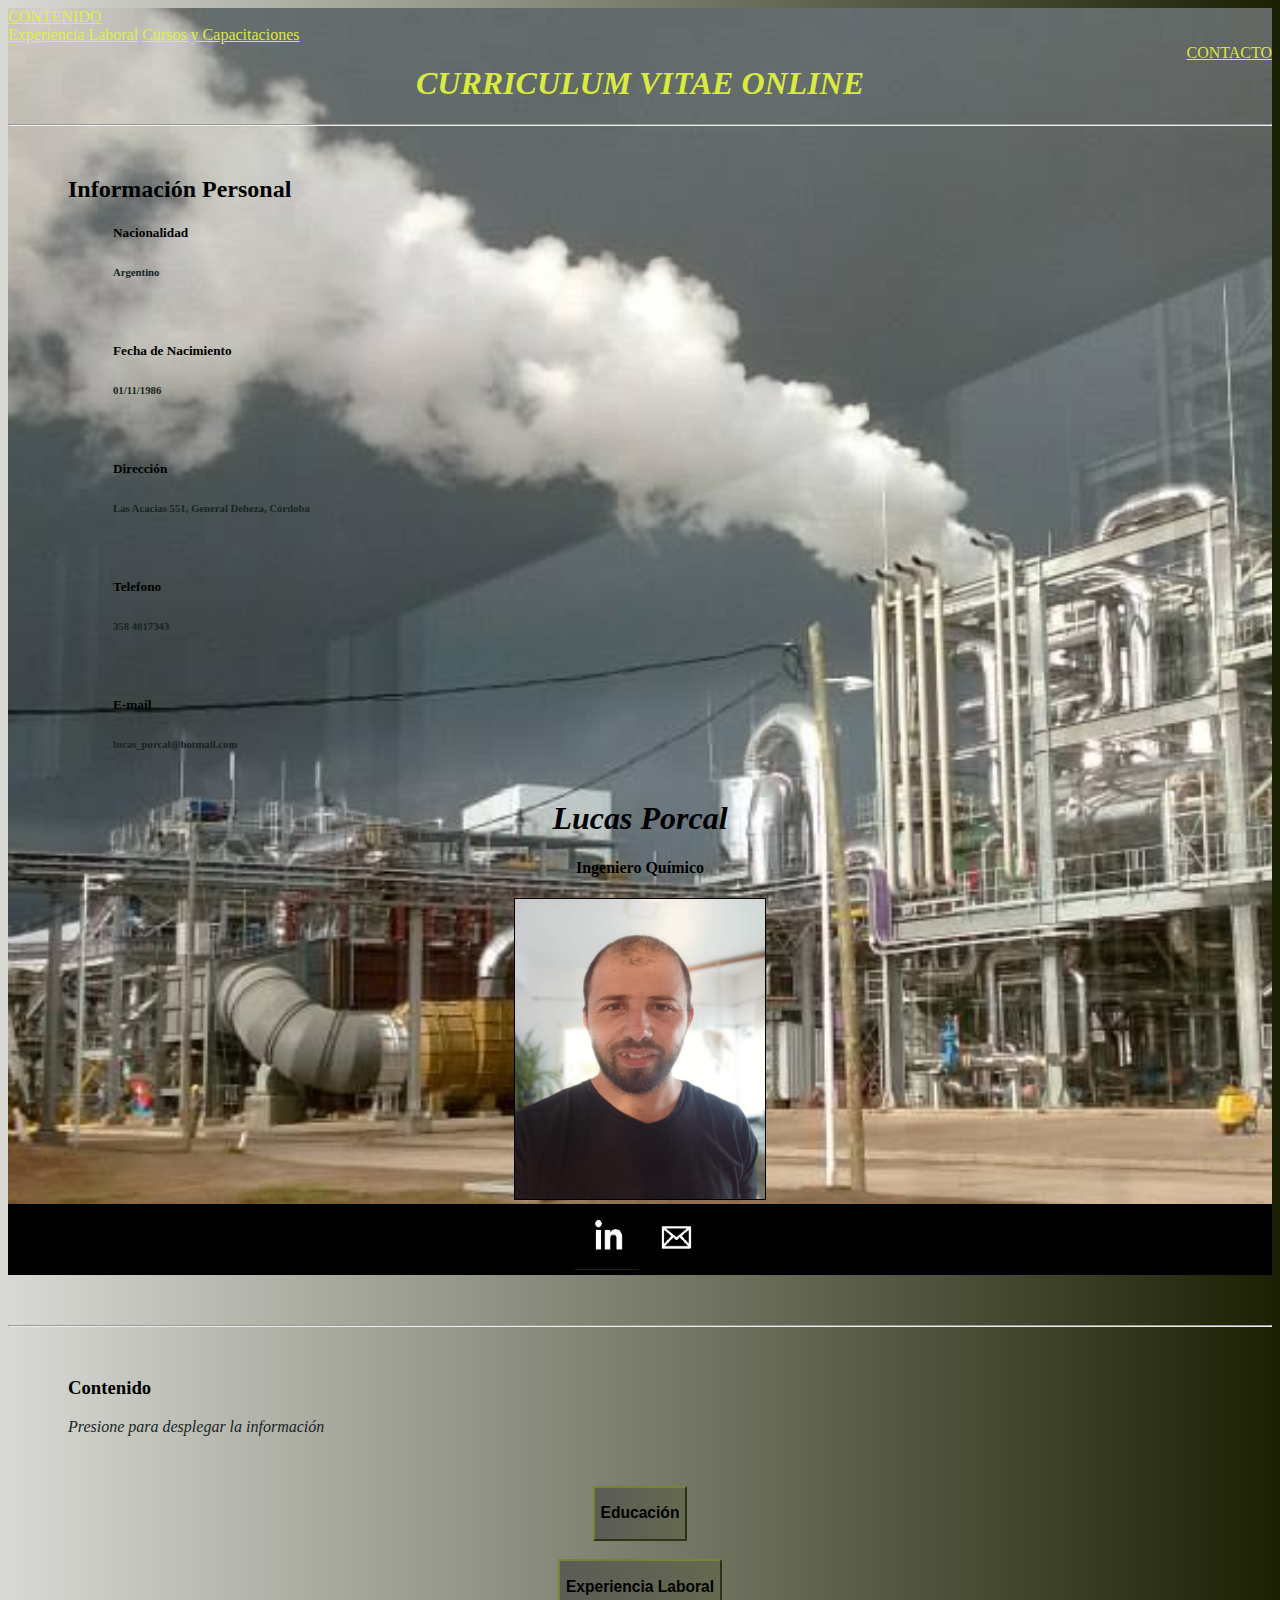
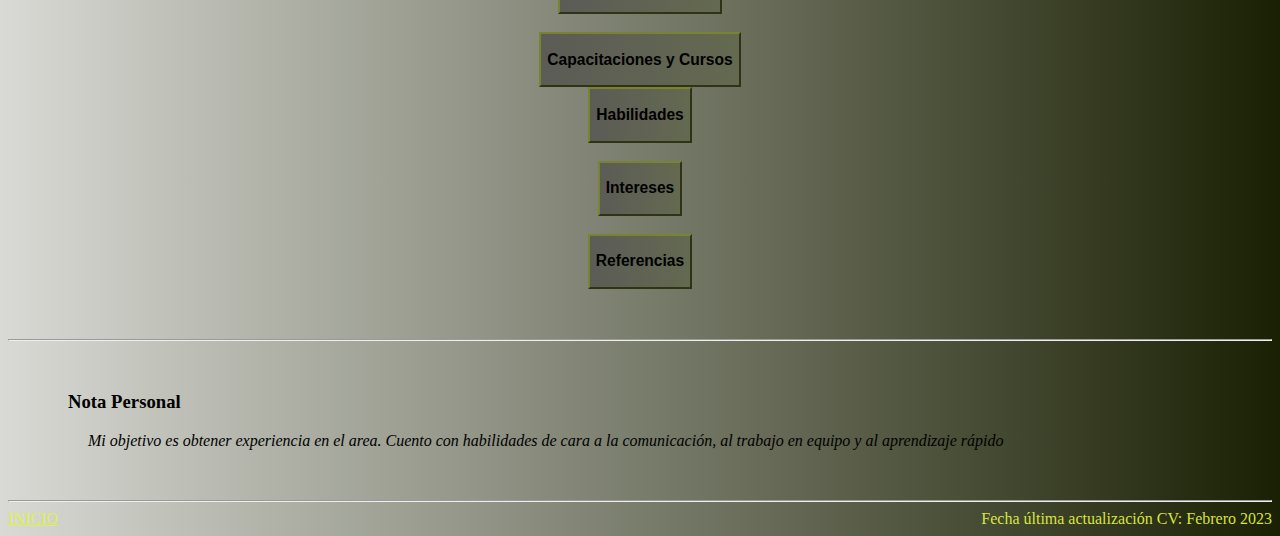
<file: index.html>
<!DOCTYPE html>
<html lang="es">

<head>
    <meta charset="UTF-8">
    <meta http-equiv="X-UA-Compatible" content="IE=edge">
    <meta name="viewport" content="width=device-width, initial-scale=1.0">
    <title>Curriculum Vitae</title>
    <link rel="stylesheet" type="text/css" href="estilos.proyecto.css" />
    <link href="https://cdn.jsdelivr.net/npm/bootstrap@5.3.0-alpha1/dist/css/bootstrap.min.css" rel="stylesheet"
        integrity="sha384-GLhlTQ8iRABdZLl6O3oVMWSktQOp6b7In1Zl3/Jr59b6EGGoI1aFkw7cmDA6j6gD" crossorigin="anonymous">
</head>
<link rel="icon" type="image/x-icon" href="Iconos/Icono CV.ico" />
<!--Imagen tomada de https://www.flaticon.es/icono-gratis/curriculum-vitae_909314
Icono generado con https://iconifier.net/-->

<body>

    <div class="fondoimagen"><!--Foto de Planta de Promaiz S.A en Alejandro Roca, Cba., Argentina-->

        <!--Barra de Navegación tomado de Bootstrap-->
        <nav class="navbar navbar-expand-lg navbar-dark bg-dark">
            <div class="container-fluid">
                <a id="Inicio" class="navbar-brand" href="#botones" style="color:rgba(225, 243, 62, 0.938)">CONTENIDO</a>
                <!--<label style="color:rgba(225, 243, 62, 0.938)">CV
                    <select name="CV" class="navbar navbar-expand-lg navbar-dark bg-dark"
                        style="color:rgba(225, 243, 62, 0.938)">
                        <option>Información Personal</option>
                        <option>Contenido</option>
                        <option>Nota Personal</option>
                    </select>
                </label>-->
                <div class="collapse navbar-collapse" id="navbarNavAltMarkup">
                    <div class="navbar-nav">
                        <a class="nav-link" href="javascript:ventanaAuxiliar('experiencia.laboral.html')"
                            style="color:rgba(225, 243, 62, 0.938)">Experiencia
                            Laboral</a>
                        <a class="nav-link" href="javascript:ventanaAuxiliar('capacitacionesycursos.html')"
                            style="color:rgba(225, 243, 62, 0.938)">Cursos y
                            Capacitaciones</a>
                    </div>
                </div>
                <a class="navbar-brand" href="javascript:ventanaAuxiliar('formulariocontacto.html')"
                    style="color:rgba(225, 243, 62, 0.938); float: right;">CONTACTO</a>
            </div>
        </nav>

        <div class="container my-3 mb-.25 mt-5">
            <h1 style="color: rgba(225, 243, 62, 0.938);">CURRICULUM VITAE ONLINE</h1>
        </div>

        <hr class="colorlinea">

        <div class="container my-4 mb-3">
            <div class="row">
                <div class="col-md-6">
                    <div class="infopersonal">
                        <h2 class="letranegra">Información Personal</h2>
                        <ul class="row">
                            <div class="col-md-5">
                                <h5 class="letranegra">Nacionalidad</h5>
                                <h6 class="letragris">Argentino</h6>
                                <li>&nbsp;</li>
                                <h5 class="letranegra">Fecha de Nacimiento</h5>
                                <h6 class="letragris">01/11/1986</h6>
                                <li>&nbsp;</li>
                                <h5 class="letranegra">Dirección</h5>
                                <h6 class="letragris">Las Acacias 551, General Deheza, Córdoba</h6>
                                <li>&nbsp;</li>
                                <h5 class="letranegra">Telefono</h5>
                                <h6 class="letragris">358 4817343</h6>
                                <li>&nbsp;</li>
                                <h5 class="letranegra">E-mail</h5>
                                <h6 class="letragris">lucas_porcal@hotmail.com</h6>
                            </div>
                        </ul>
                    </div>
                </div>
                <div class="col-md-6 mb-5">
                    <h1 class="letranegra">Lucas Porcal</h1>
                    <h4 class="letranegra">Ingeniero Químico</h4>
                    <img src="Imagenes/curriculo.jpg" height="300px" width="250px"
                        alt="La imagen no ha podido descargarse">
                </div>
            </div>
        </div>

        <nav class="cajanegra">
            <div style="text-align: center;">
                <button class="botonicono">
                    <a href="https://www.linkedin.com/in/lucas-porcal-93868241/">
                        <img src="Imagenes/linkedin.png" height="65" width="65"
                            alt="La imagen no ha podido descargarse">
                    </a>
                </button>
                <button class="botonicono">
                    <a href="mailto:lucas_porcal@hotmail.com">
                        <img src="Imagenes/mail.png" height="65" width="65" alt="La imagen no ha podido descargarse">
                    </a>
                </button>
            </div>
        </nav>

    </div>

    <div id="botones" class="cajabotones">

        <hr class="colorlinea">

        <div class="container my-4 mb-3">
            <div class="row">
                <div class="col-md-6">
                    <div class="infopersonal">
                        <h3 class="letranegra">Contenido</h3>
                        <h7 class="letragris" style="font-style: italic;">Presione para desplegar la
                            información
                        </h7>
                    </div>
                </div>
            </div>
        </div>

        <div class="container my-4">
            <div class="row">

                <div class="col-md-6 my-2">
                    <div class="d-grid gap-2">

                        <button class="btn btn-primary" type="button" id="Boton 1"
                            style="border-color: rgba(124, 133, 46, 0.938); background: linear-gradient(to right, #5b5c56, #646950)">
                            <h3>Educación</h3>
                        </button>

                        <div>
                            <ul id="Educación">
                                <li class="class1">Universitaria:</li>
                                <li class="class3">Universidad Nacional de Río Cuarto: Ingeniero Químico.</li>
                                <li class="class2">Periodo: 2005 - 2012</li>

                                <div class="row">
                                    <div class="col-md-4 my-6">
                                        <button class="btn btn-secundary" type="button">
                                            <a href="https://www.unrc.edu.ar/" class="letranegra">Página UNRC</a>
                                        </button>
                                    </div>
                                    <div class="col-md-4 my-6">
                                        <button class="btn btn-secundary" type="button">
                                            <a href="https://www.ing.unrc.edu.ar/inicio.php" class="letranegra">Página
                                                Facultad Ingeniería</a>
                                        </button>
                                    </div>
                                    <div class="col-md-4 my-6">
                                        <button class="btn btn-secundary" type="button">
                                            <a href="https://www.ing.unrc.edu.ar/grado-quimica.php"
                                                class="letranegra">Ingeniería Química</a>
                                        </button>
                                    </div>
                                </div>
                                <hr class="colorlinea">
                                <li>&nbsp;</li>
                                <li class="class1">Secundaria:</li>
                                <li class="class3">IPEM 259 Ambrosio Olmos (Ex Industrial) - Río Cuarto, Cba</li>
                                <div class="row">
                                    <div class="col-md-12 my-6">
                                        <button class="btn btn-secundary" type="button">
                                            <a href="https://induespasion.es.tl/INICIO.htm" class="letranegra">Página
                                                Colegio Industrial</a>
                                        </button>
                                    </div>
                                </div>
                                <hr class="colorlinea">
                                <li>&nbsp;</li>
                                <li class="class1">Primaria:</li>
                                <li class="class3">Colegio San Buenaventura - Río Cuarto, Cba / Colegio Normal Justo
                                    José de Urquiza - Río Cuarto, Cba</li>
                                <div class="row">
                                    <div class="col-md-12 my-6">
                                        <button class="btn btn-secundary" type="button">
                                            <a href="https://ensurquiza-cba.infd.edu.ar/sitio/"
                                                class="letranegra">Página Colegio Normal</a>
                                        </button>
                                    </div>
                                </div>
                                <hr class="colorlinea">
                            </ul>
                            <li>&nbsp;</li>
                        </div>

                        <button class="btn btn-primary" type="button" id="Boton 2"
                            style="border-color: rgba(124, 133, 46, 0.938); background: linear-gradient(to right, #5b5c56, #646950)">
                            <h3>Experiencia Laboral</h3>
                        </button>

                        <div>
                            <ul id="Experiencia Laboral">
                                <li class="class1">Aceitera General Deheza S.A. Planta de Refinería</li>
                                <li class="class4">Supervisor de Producción de Refinería</li>
                                <li class="class2">Periodo: 2016 - Actualidad</li>
                                <button class="btn btn-secundary" type="button" id="T1">
                                    <a href="javascript:ventanaAuxiliar('experiencia.laboral.html#div1')"
                                        class="letranegra">más info</a>
                                </button>
                                <hr class="colorlinea">
                                <li>&nbsp;</li>
                                <li class="class4">Asistente de operaciones de Refinería</li>
                                <li class="class2">Periodo: Diciembre 2013 a Noviembre 2016 (3 años)</li>
                                <button class="btn btn-secundary" type="button" id="T2">
                                    <a href="javascript:ventanaAuxiliar('experiencia.laboral.html#div2')"
                                        class="letranegra">más info</a>
                                </button>
                                <hr class="colorlinea">
                                <li>&nbsp;</li>
                                <li class="class4">Programa Jovenes Profesionales</li>
                                <li class="class2">Periodo: Abril 2012 a Julio 2013 (1 año y 4 meses)</li>
                                <button class="btn btn-secundary" type="button" id="T3">
                                    <a href="javascript:ventanaAuxiliar('experiencia.laboral.html#div3')"
                                        class="letranegra">más info</a>
                                </button>
                                <hr class="colorlinea">
                                <li>&nbsp;</li>
                                <li class="class1">Promaiz S.A.:</li>
                                <li class="class4">Apoyo a puesta en marcha / Supervisor / Panel de Control</li>
                                <li class="class2">Periodo: Julio 2013 a Diciembre 2013 (6 meses)</li>
                                <button class="btn btn-secundary" type="button" id="T4">
                                    <a href="javascript:ventanaAuxiliar('experiencia.laboral.html#div4')"
                                        class="letranegra">más info</a>
                                </button>
                                <hr class="colorlinea">
                                <li>&nbsp;</li>
                                <li class="class1">Central Termoeléctrica Generación Mediterránea Modesto Maranzana
                                </li>
                                <li class="class4">Pasantía en planta de tratamiento de agua para uso en caldera.
                                </li>
                                <li class="class2">Periodo: Abril 2011 a Junio 2011 (3 meses)</li>
                                <button class="btn btn-secundary" type="button" id="T5">
                                    <a href="javascript:ventanaAuxiliar('experiencia.laboral.html#div5')"
                                        class="letranegra">más info</a>
                                </button>
                                <hr class="colorlinea">
                                <li>&nbsp;</li>
                            </ul>
                            <li>&nbsp;</li>
                        </div>

                        <button class="btn btn-primary" type="button" id="Boton 3"
                            style="border-color: rgba(124, 133, 46, 0.938); background: linear-gradient(to right, #5b5c56, #646950)">
                            <h3>Capacitaciones y Cursos</h3>
                        </button>

                        <div>
                            <ul id="Capacitaciones y Cursos">
                                <li class="class1">Cursos en calidad de Disertante</li>
                                <li class="class4">“Jornada de Graduados 2015”</li>
                                <li class="class2">Río Cuarto. Cba. Año 2015</li>
                                <button class="btn btn-secundary" type="button" id="C1">
                                    <a href="javascript:ventanaAuxiliar('capacitacionesycursos.html#Cap 1')"
                                        class="letranegra">más
                                        info</a>
                                </button>
                                <hr class="colorlinea">
                                <li>&nbsp;</li>
                                <li class="class4">“Jornadas Institucionales 2013"</li>
                                <li class="class2">General Deheza. Cba. Año 2013</li>
                                <button class="btn btn-secundary" type="button" id="C2">
                                    <a href="javascript:ventanaAuxiliar('capacitacionesycursos.html#Cap 2')"
                                        class="letranegra">más
                                        info</a>
                                </button>
                                <hr class="colorlinea">
                                <li>&nbsp;</li>
                                <li class="class1">Curso en calidad de Asistente</li>
                                <li class="class4">SeProgramar</li>
                                <li class="class2">Año 2022</li>
                                <button class="btn btn-secundary" type="button" id="C3">
                                    <a href="javascript:ventanaAuxiliar('capacitacionesycursos.html#Cap 3')"
                                        class="letranegra">más
                                        info</a>
                                </button>
                                <hr class="colorlinea">
                                <li>&nbsp;</li>
                                <li class="class4">Refinación de Aceites Vegetales</li>
                                <li class="class2">General Deheza. Cba. Año 2015</li>
                                <button class="btn btn-secundary" type="button" id="C4">
                                    <a href="javascript:ventanaAuxiliar('capacitacionesycursos.html#Cap 4')"
                                        class="letranegra">más
                                        info</a>
                                </button>
                                <hr class="colorlinea">
                                <li>&nbsp;</li>
                                <li class="class4">GC-04 planificación para la implementación de un sistema de
                                    gestión
                                    de la calidad IRAM ISO 9001</li>
                                <li class="class2">Río Cuarto. Cba. Año 2011</li>
                                <button class="btn btn-secundary" type="button" id="C5">
                                    <a href="javascript:ventanaAuxiliar('capacitacionesycursos.html#Cap 5')"
                                        class="letranegra">más
                                        info</a>
                                </button>
                                <hr class="colorlinea">
                                <li>&nbsp;</li>
                                <li class="class4">Elaboración de vino</li>
                                <li class="class2">Córdoba. Año 2011</li>
                                <button class="btn btn-secundary" type="button" id="C6">
                                    <a href="javascript:ventanaAuxiliar('capacitacionesycursos.html#Cap 6')"
                                        class="letranegra">más
                                        info</a>
                                </button>
                                <hr class="colorlinea">
                                <li>&nbsp;</li>
                                <li class="class4">Ingenieria Ambiental</li>
                                <li class="class2">Rio Cuarto. Cba. Año 2010</li>
                                <button class="btn btn-secundary" type="button" id="C7">
                                    <a href="javascript:ventanaAuxiliar('capacitacionesycursos.html#Cap 7')"
                                        class="letranegra">más
                                        info</a>
                                </button>
                                <hr class="colorlinea">
                                <li>&nbsp;</li>
                            </ul>
                        </div>
                    </div>
                </div>

                <div class="col-md-6 my-2">
                    <div class="d-grid gap-2">

                        <button class="btn btn-primary" type="button" id="Boton 4"
                            style="border-color: rgba(124, 133, 46, 0.938); background: linear-gradient(to right, #5b5c56, #646950)">
                            <h3>Habilidades</h3>
                        </button>

                        <div>
                            <ul id="Habilidades">
                                <li class="class1">Informática</li>
                                <li class="class4">Herramientas Office</li>
                                <li class="class3">Excel, Word, Power Point, Outlook. Nivel avanzado</li>
                                <hr class="colorlinea">
                                <li>&nbsp;</li>
                                <li class="class4">Programas de Diseño:</li>
                                <li class="class3">Autocad. SketchUp. Nivel intermedio</li>
                                <hr class="colorlinea">
                                <li>&nbsp;</li>
                                <li class="class4">Programación</li>
                                <li class="class3">Software de simulación Pro II, Chemcad, Hint, Matlab. Nivel
                                    básico
                                </li>
                                <hr class="colorlinea">
                                <li>&nbsp;</li>
                                <li class="class4">Otros Programas</li>
                                <li class="class3">Microstrategy. Nivel intermedio</li>
                                <hr class="colorlinea">
                                <li>&nbsp;</li>
                                <li class="class1">Idioma</li>
                                <li class="class4">Ingles:</li>
                                <li class="class3">Oral: Nivel básico</li>
                                <li class="class3">Escrito: Nivel básico</li>
                                <li class="class3">Lectura: Nivel intermedio</li>
                            </ul>
                            <li>&nbsp;</li>
                        </div>

                        <button class="btn btn-primary" type="button" id="Boton 5"
                            style="border-color: rgba(124, 133, 46, 0.938); background: linear-gradient(to right, #5b5c56, #646950)">
                            <h3>Intereses</h3>
                        </button>

                        <div>
                            <ul id="Intereses">
                                <li class="class1">Deportes</li>
                                <hr class="colorlinea">
                                <li>&nbsp;</li>
                                <li class="class1">Música</li>
                                <hr class="colorlinea">
                                <li>&nbsp;</li>
                            </ul>
                            <li>&nbsp;</li>
                        </div>

                        <button class="btn btn-primary" type="button" id="Boton 6"
                            style="border-color: rgba(124, 133, 46, 0.938); background: linear-gradient(to right, #5b5c56, #646950)">
                            <h3>Referencias</h3>
                        </button>

                        <div>
                            <ul id="Referencias">
                                <li class="class1">Referencia 1:</li>
                                <li class="class3">Puesto:</li>
                                <li class="class3">Contacto:</li>
                                <hr class="colorlinea">
                                <li>&nbsp;</li>
                                <li class="class1">Referencia 2:</li>
                                <li class="class3">Puesto:</li>
                                <li class="class3">Contacto:</li>
                                <hr class="colorlinea">
                                <li>&nbsp;</li>
                            </ul>
                        </div>
                    </div>
                </div>

            </div>
        </div>
    </div>

    <hr class="colorlinea">

    <div class="container my-4 mb-1">
        <div class="row">
            <div class="col-md-10">
                <div class="infopersonal">
                    <h3 id="notapersonal" class="letranegra">Nota Personal</h3>
                    <!--Nota personal ejemplo tomado de "https://zety.es/blog/descripcion-personal-curriculum#" -->
                    <p> Mi objetivo es obtener experiencia en el area. Cuento con habilidades de cara a la
                        comunicación, al trabajo en equipo y al aprendizaje rápido</p>
                </div>
            </div>
        </div>
    </div>

    <hr class="colorlinea">

    <nav class="navbar navbar-expand-lg navbar-dark bg-dark">
        <div class="container-fluid">
            <a id="Inicio" class="navbar-brand" href="#Inicio" style="color:rgba(225, 243, 62, 0.938)">INICIO</a>           
            <footer class="letraclara" style="float: right">Fecha última actualización CV: Febrero 2023</footer>            
        </div>
    </nav>
   
    <script src="programa.proyectofinal.js"></script>

    <!--Bootstrap para funcionamiento de la barra de navegación-->
    <script src="//cdn.jsdelivr.net/npm/bootstrap@5.3.0-alpha1/dist/js/bootstrap.bundle.min.js"></script>
</body>

</html>
</file>
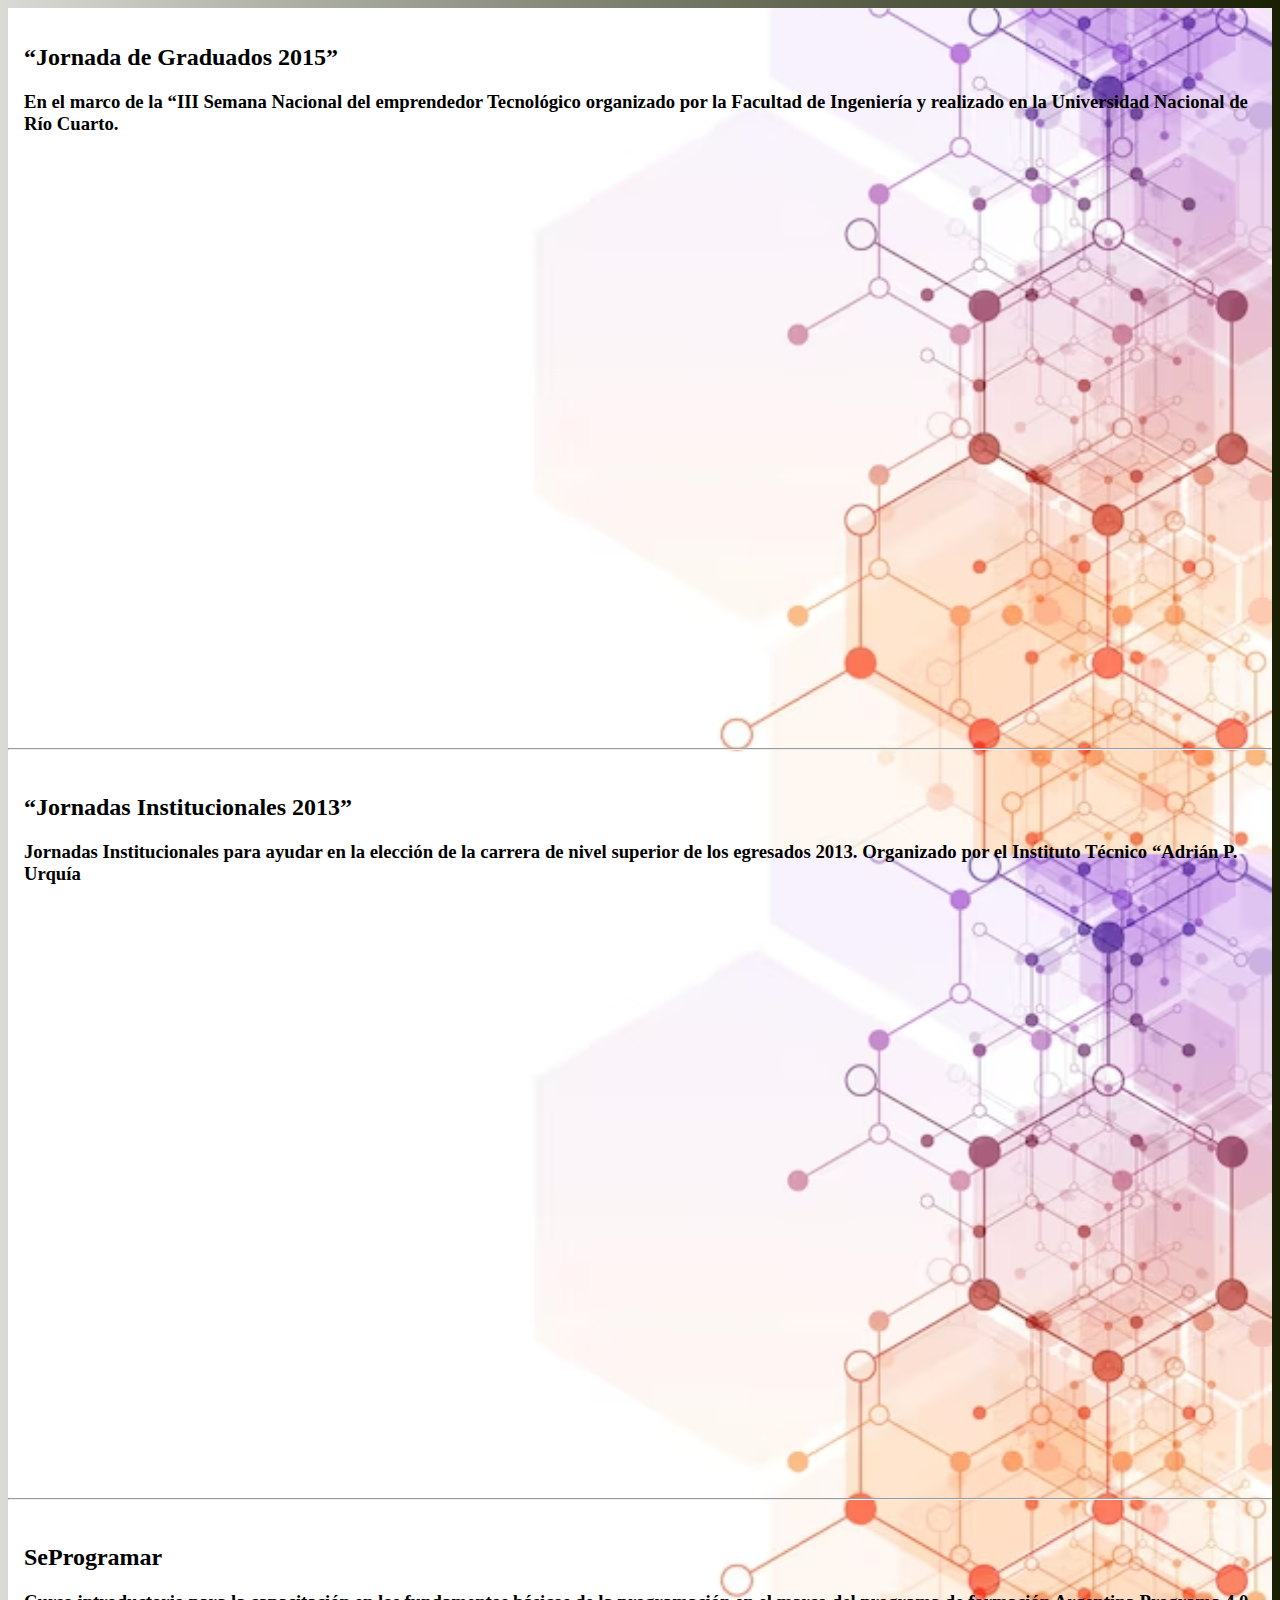
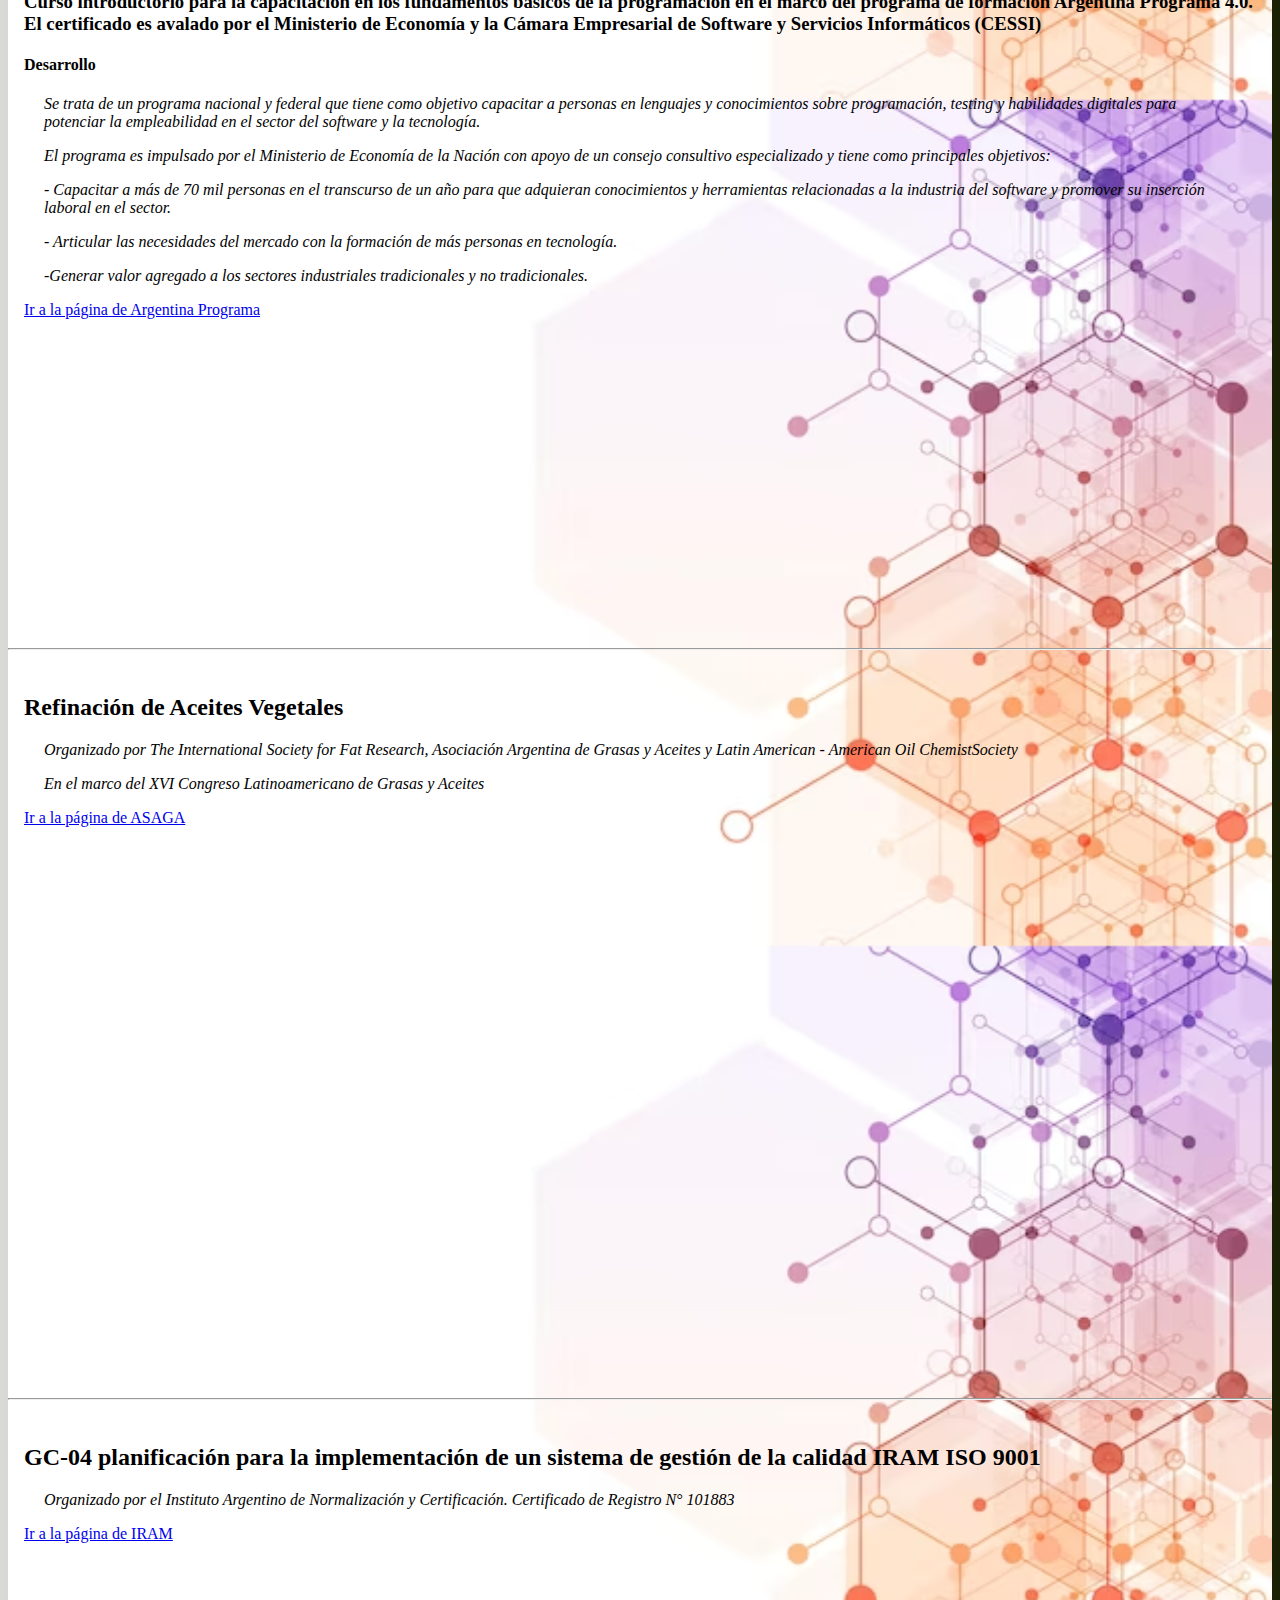
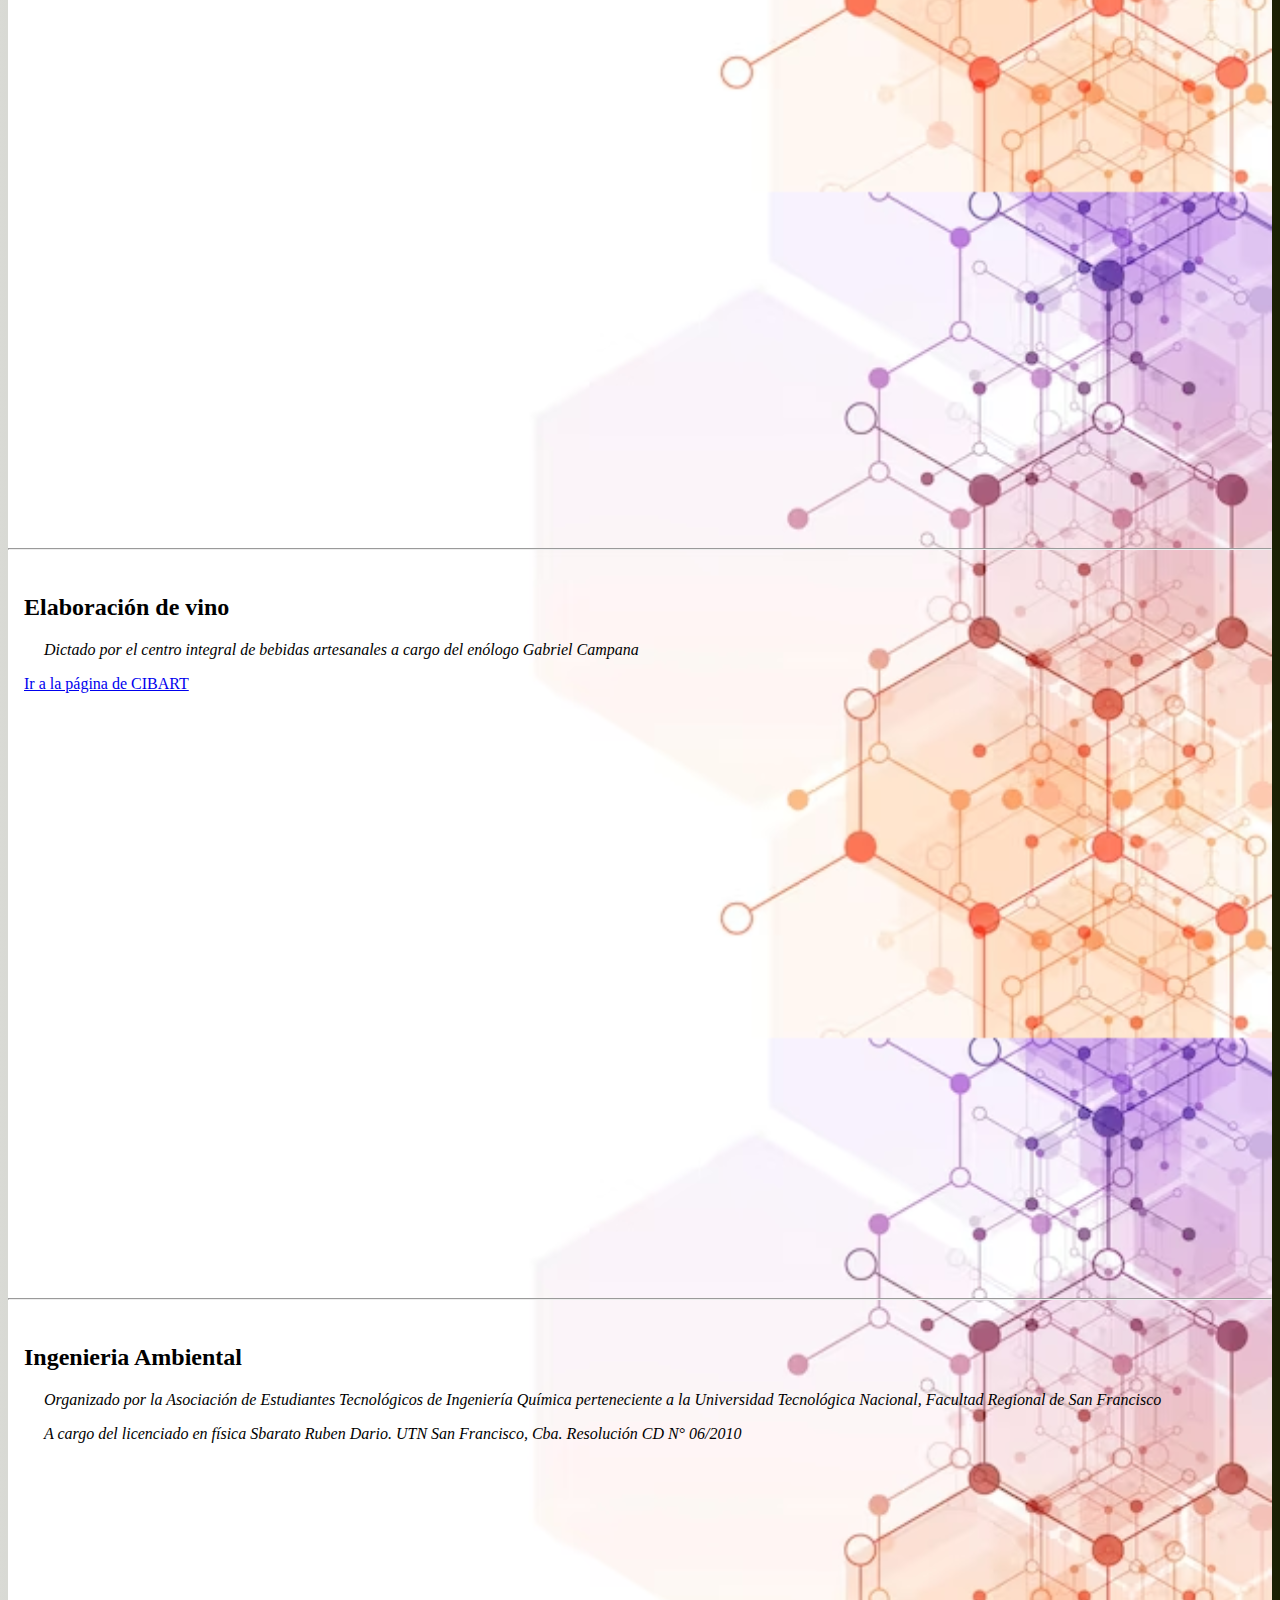
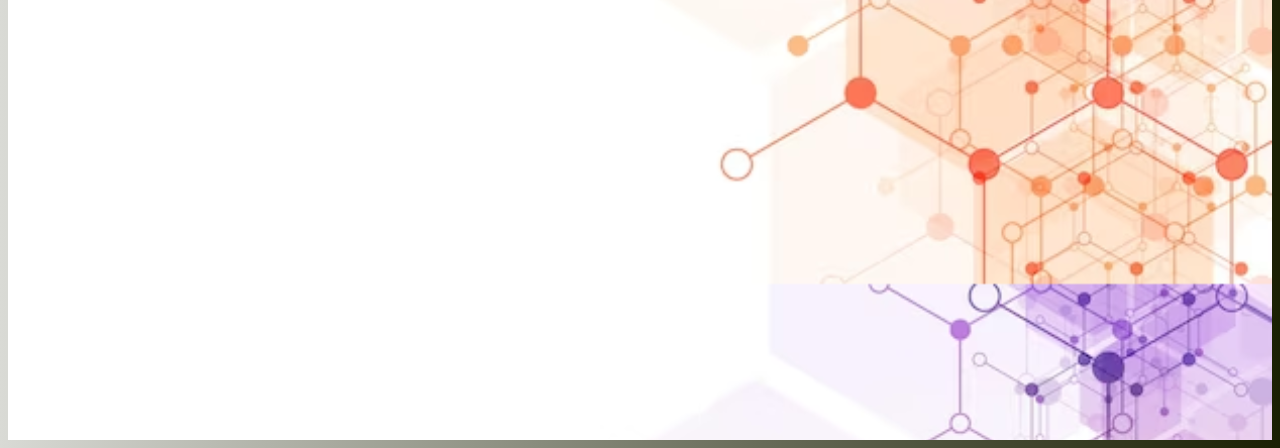
<file: capacitacionesycursos.html>
<!DOCTYPE html>
<html lang="es">

<head>
    <meta charset="UTF-8">
    <meta http-equiv="X-UA-Compatible" content="IE=edge">
    <meta name="viewport" content="width=device-width, initial-scale=1.0">
    <title>Capacitaciones y Cursos</title>
    <link rel="stylesheet" type="text/css" href="estilos.proyecto.css" />
    <link href="https://cdn.jsdelivr.net/npm/bootstrap@5.3.0-alpha1/dist/css/bootstrap.min.css" rel="stylesheet"
        integrity="sha384-GLhlTQ8iRABdZLl6O3oVMWSktQOp6b7In1Zl3/Jr59b6EGGoI1aFkw7cmDA6j6gD" crossorigin="anonymous">

</head>
<link rel="icon" type="image/x-icon" href="Iconos/Icono Cursos y Capacitaciones.ico" />
<!--Imagen tomada de https://www.pngegg.com/
Icono generado con https://iconifier.net/-->

<body>
    <div class="fondoimagen2">
        <div id="Cap 1" class="visible">
            <h2>“Jornada de Graduados 2015”</h2>
            <h3>En el marco de la “III Semana Nacional del emprendedor Tecnológico organizado por la Facultad de
                Ingeniería y realizado en la Universidad Nacional de Río Cuarto.</h3>
        </div>

        <hr>

        <div id="Cap 2" class="visible">
            <h2>“Jornadas Institucionales 2013”</h2>
            <h3>Jornadas Institucionales para ayudar en la elección de la carrera de nivel superior de los egresados
                2013. Organizado por el Instituto Técnico “Adrián P. Urquía</h3>
        </div>

        <hr>

        <div id="Cap 3" class="visible">
            <h2>SeProgramar</h2>
            <h3>Curso introductorio para la capacitación en los fundamentos básicos de la programación en el marco del
                programa de formación Argentina Programa 4.0. El certificado es avalado por el Ministerio de Economía y
                la Cámara Empresarial de Software y Servicios Informáticos (CESSI)</h3>
            <h4>Desarrollo</h4>
            <p>Se trata de un programa nacional y federal que tiene como objetivo capacitar a personas en lenguajes y
                conocimientos sobre programación, testing y habilidades digitales para potenciar la empleabilidad en el
                sector del software y la tecnología.</p>
            <p>El programa es impulsado por el Ministerio de Economía de la Nación con apoyo de un consejo consultivo
                especializado y tiene como principales objetivos:</p>
            <p>- Capacitar a más de 70 mil personas en el transcurso de un año para que adquieran conocimientos y
                herramientas relacionadas a la industria del software y promover su inserción laboral en el sector.</p>
            <p>- Articular las necesidades del mercado con la formación de más personas en tecnología.</p>
            <p>-Generar valor agregado a los sectores industriales tradicionales y no tradicionales.</p>
            <a href="https://www.argentina.gob.ar/economia/conocimiento/argentina-programa">Ir a la página de Argentina
                Programa</a>
        </div>

        <hr>

        <div id="Cap 4" class="visible">
            <h2>Refinación de Aceites Vegetales</h2>
            <p>Organizado por The International Society for Fat Research, Asociación Argentina de Grasas y Aceites y
                Latin American - American Oil ChemistSociety</p>
            <p>En el marco del XVI Congreso Latinoamericano de Grasas y Aceites</p>
            <a href="https://asaga.org.ar/evento/curso-avanzado-sobre-refinacion-de-aceites-y-grasas/">Ir a la página de
                ASAGA</a>
        </div>

        <hr>

        <div id="Cap 5" class="visible">
            <h2>GC-04 planificación para la implementación de un sistema de gestión de la calidad IRAM ISO 9001</h2>
            <p>Organizado por el Instituto Argentino de Normalización y Certificación. Certificado de Registro N° 101883
            </p>
            <a
                href="https://www.iram.org.ar/curso/1841-planificacion-para-la-implementacion-de-un-sistema-de-gestion-de-la-calidad-iram-iso-90012015">Ir
                a la página de IRAM</a>
        </div>

        <hr>

        <div id="Cap 6" class="visible">
            <h2>Elaboración de vino</h2>
            <p>Dictado por el centro integral de bebidas artesanales a cargo del enólogo Gabriel Campana</p>
            <a href="https://cibart.com.ar/nosotros/">Ir a la página de CIBART</a>
        </div>

        <hr>

        <div id="Cap 7" class="visible">
            <h2>Ingenieria Ambiental</h2>
            <p>Organizado por la Asociación de Estudiantes Tecnológicos de Ingeniería Química perteneciente a la
                Universidad Tecnológica Nacional, Facultad
                Regional de San Francisco</p>
            <p>A cargo del licenciado en física Sbarato Ruben Dario. UTN San Francisco, Cba. Resolución CD N° 06/2010
            </p>
        </div>
    </div>
    <script src="programa.proyectofinal.js"></script>

</body>

</html>
</file>
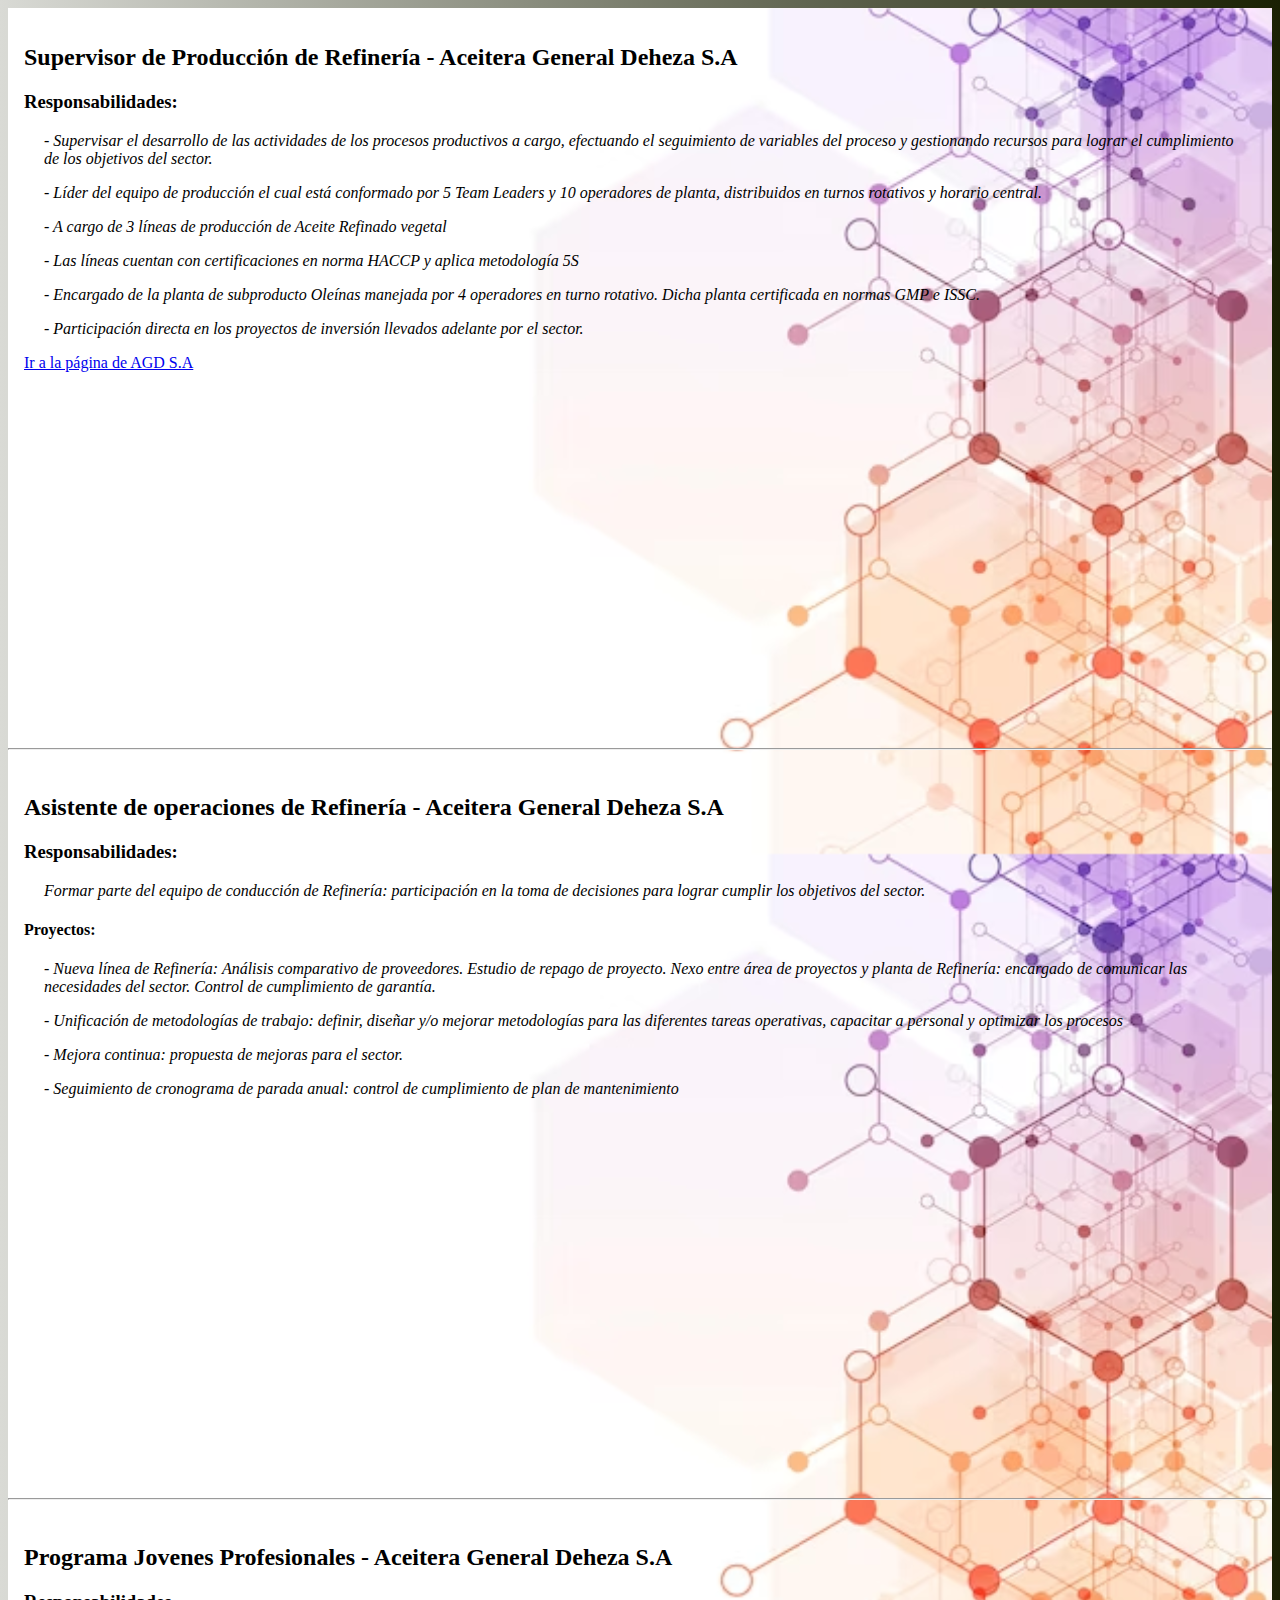
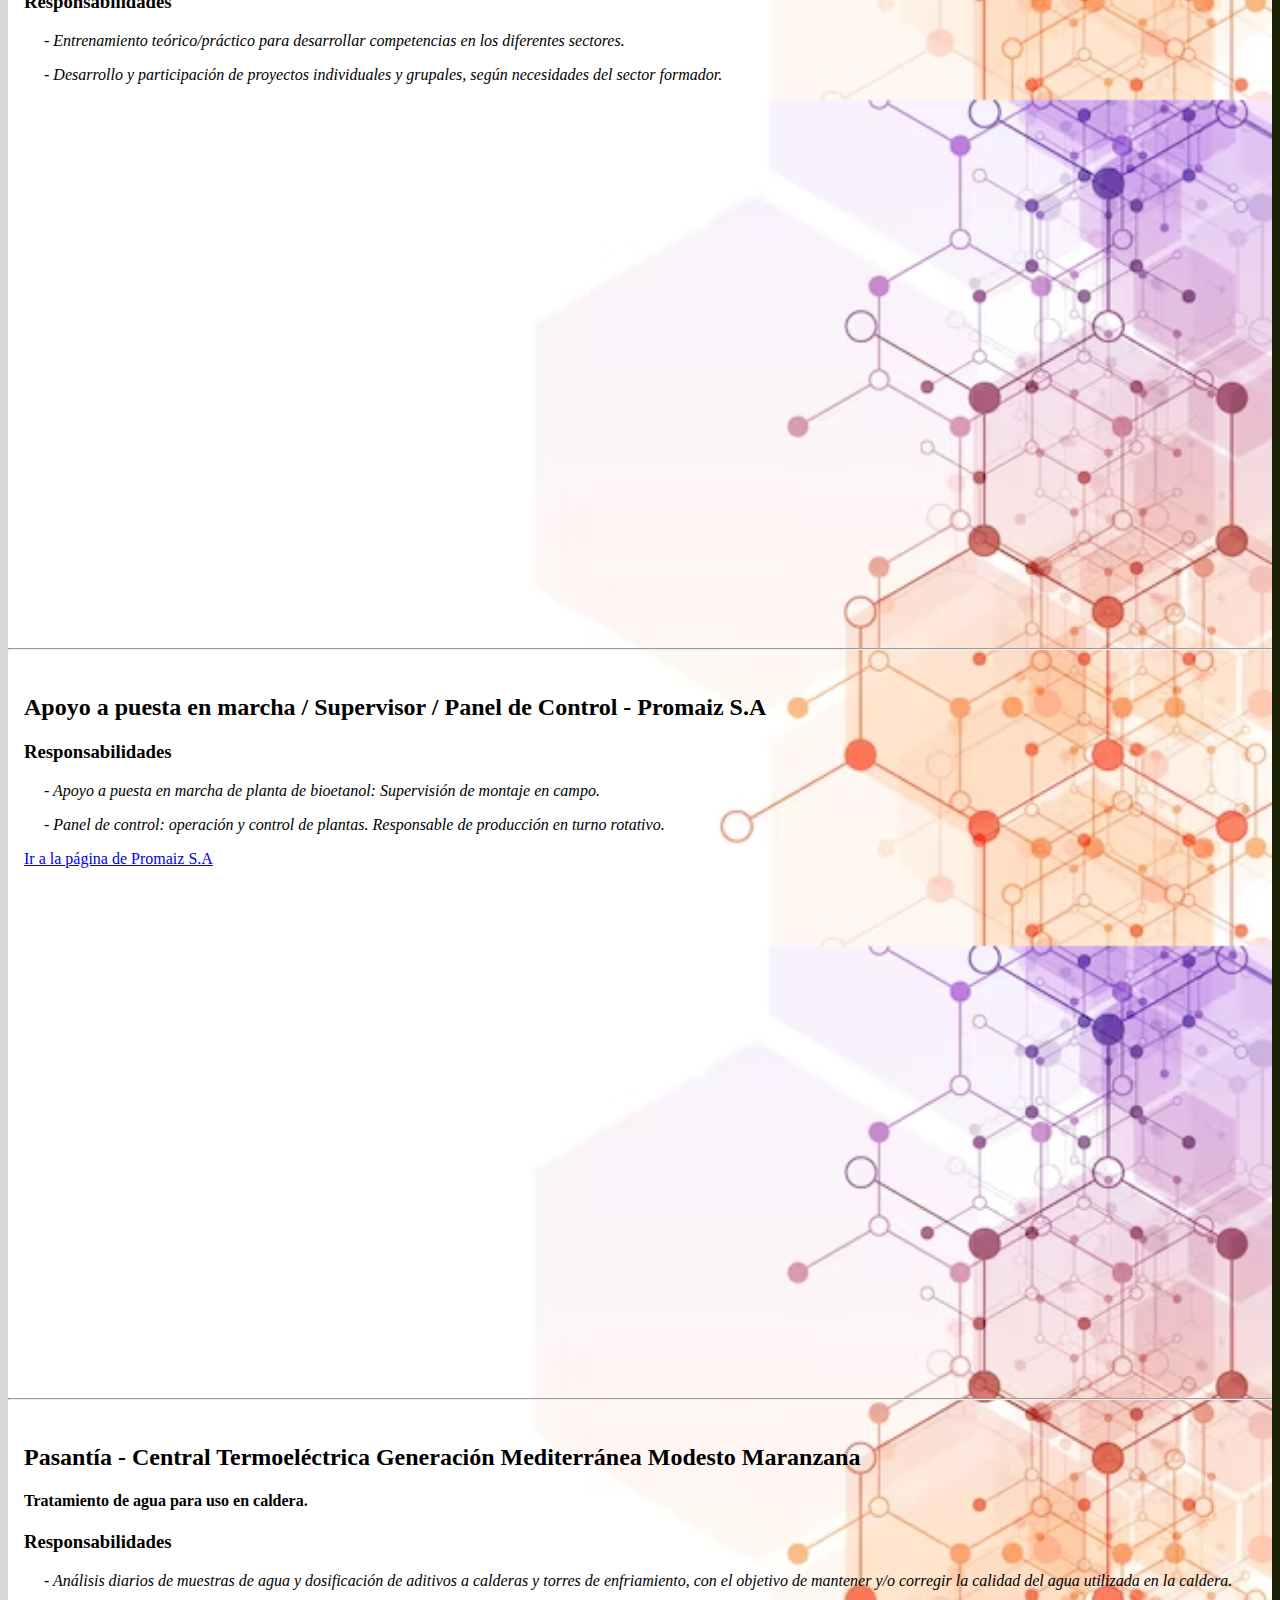
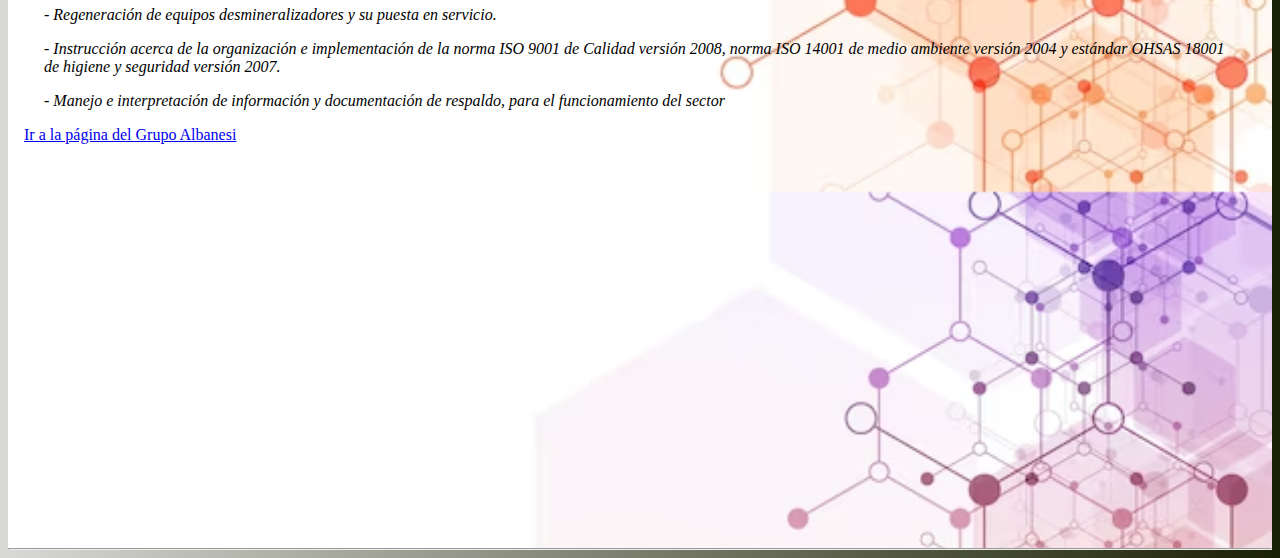
<file: experiencia.laboral.html>
<!DOCTYPE html>
<html lang="es">

<head>
    <meta charset="UTF-8">
    <meta http-equiv="X-UA-Compatible" content="IE=edge">
    <meta name="viewport" content="width=device-width, initial-scale=1.0">
    <title>Experiencia Laboral</title>
    <link rel="stylesheet" type="text/css" href="estilos.proyecto.css" />
    <link href="https://cdn.jsdelivr.net/npm/bootstrap@5.3.0-alpha1/dist/css/bootstrap.min.css" rel="stylesheet"
        integrity="sha384-GLhlTQ8iRABdZLl6O3oVMWSktQOp6b7In1Zl3/Jr59b6EGGoI1aFkw7cmDA6j6gD" crossorigin="anonymous">
</head>
<link rel="icon" type="image/x-icon" href="Iconos/Icono Exp Laboral.ico" />
<!--Imagen tomada de https://www.pngegg.com/es/png-dlrlu
Icono generado con https://iconifier.net/-->

<body>
    <div class="fondoimagen2">
        <div id="div1" class="visible">
            <h2>Supervisor de Producción de Refinería - Aceitera General Deheza S.A</h2>
            <h3>Responsabilidades:</h3>
            <p>- Supervisar el desarrollo de las actividades de los procesos productivos a cargo, efectuando el
                seguimiento de variables del proceso y gestionando recursos para lograr el cumplimiento de los objetivos
                del sector.</p>
            <p>- Líder del equipo de producción el cual está conformado por 5 Team Leaders y 10 operadores de planta,
                distribuidos en turnos rotativos y horario central.</p>
            <p>- A cargo de 3 líneas de producción de Aceite Refinado vegetal</p>
            <p>- Las líneas cuentan con certificaciones en norma HACCP y aplica metodología 5S</p>
            <p>- Encargado de la planta de subproducto Oleínas manejada por 4 operadores en turno rotativo. Dicha planta
                certificada en normas GMP e ISSC.</p>
            <p>- Participación directa en los proyectos de inversión llevados adelante por el sector.</p>
            <a href="https://www.agd.com.ar/es/complejo-general-deheza">Ir a la página de AGD S.A</a>
        </div>

        <hr>

        <div id="div2" class="visible">
            <h2>Asistente de operaciones de Refinería - Aceitera General Deheza S.A</h2>
            <h3>Responsabilidades:</h3>
            <p>Formar parte del equipo de conducción de Refinería: participación en la toma de decisiones para lograr
                cumplir los objetivos del sector.</p>
            <h4>Proyectos:</h4>
            <p>- Nueva línea de Refinería: Análisis comparativo de proveedores. Estudio de repago de proyecto. Nexo
                entre área de proyectos y planta de Refinería: encargado de comunicar las necesidades del sector.
                Control de cumplimiento de garantía.</p>
            <p>- Unificación de metodologías de trabajo: definir, diseñar y/o mejorar metodologías para las diferentes
                tareas operativas, capacitar a personal y optimizar los procesos</p>
            <p>- Mejora continua: propuesta de mejoras para el sector. </p>
            <p>- Seguimiento de cronograma de parada anual: control de cumplimiento de plan de mantenimiento</p>
        </div>

        <hr>

        <div id="div3" class="visible">
            <h2>Programa Jovenes Profesionales - Aceitera General Deheza S.A</h2>
            <h3>Responsabilidades</h3>
            <p>- Entrenamiento teórico/práctico para desarrollar competencias en los diferentes sectores.</p>
            <p>- Desarrollo y participación de proyectos individuales y grupales, según necesidades del sector formador.
            </p>
        </div>

        <hr>

        <div id="div4" class="visible">
            <h2>Apoyo a puesta en marcha / Supervisor / Panel de Control - Promaiz S.A</h2>
            <h3>Responsabilidades</h3>
            <p>- Apoyo a puesta en marcha de planta de bioetanol: Supervisión de montaje en campo.</p>
            <p>- Panel de control: operación y control de plantas. Responsable de producción en turno rotativo.</p>
            <a href="https://www.promaiz.com.ar/nosotros">Ir a la página de Promaiz S.A</a>
        </div>

        <hr>

        <div id="div5" class="visible">
            <h2>Pasantía - Central Termoeléctrica Generación Mediterránea Modesto Maranzana</h2>
            <h4>Tratamiento de agua para uso en caldera.</h4>
            <h3>Responsabilidades</h3>
            <p>- Análisis diarios de muestras de agua y dosificación de aditivos a calderas y torres de enfriamiento,
                con el objetivo de mantener y/o corregir la calidad del agua utilizada en la caldera.</p>
            <p>- Regeneración de equipos desmineralizadores y su puesta en servicio.</p>
            <p>- Instrucción acerca de la organización e implementación de la norma ISO 9001 de Calidad versión 2008,
                norma ISO 14001 de medio ambiente versión 2004 y estándar OHSAS 18001 de higiene y seguridad versión
                2007.</p>
            <p>- Manejo e interpretación de información y documentación de respaldo, para el funcionamiento del sector
            </p>
            <a href="https://www.albanesi.com.ar/en_central_termica_m_maranzana.php">Ir a la página del Grupo
                Albanesi</a>
        </div>

        <hr>
        
    </div>

    <script src="programa.proyectofinal.js"></script>

</body>

</html>
</file>
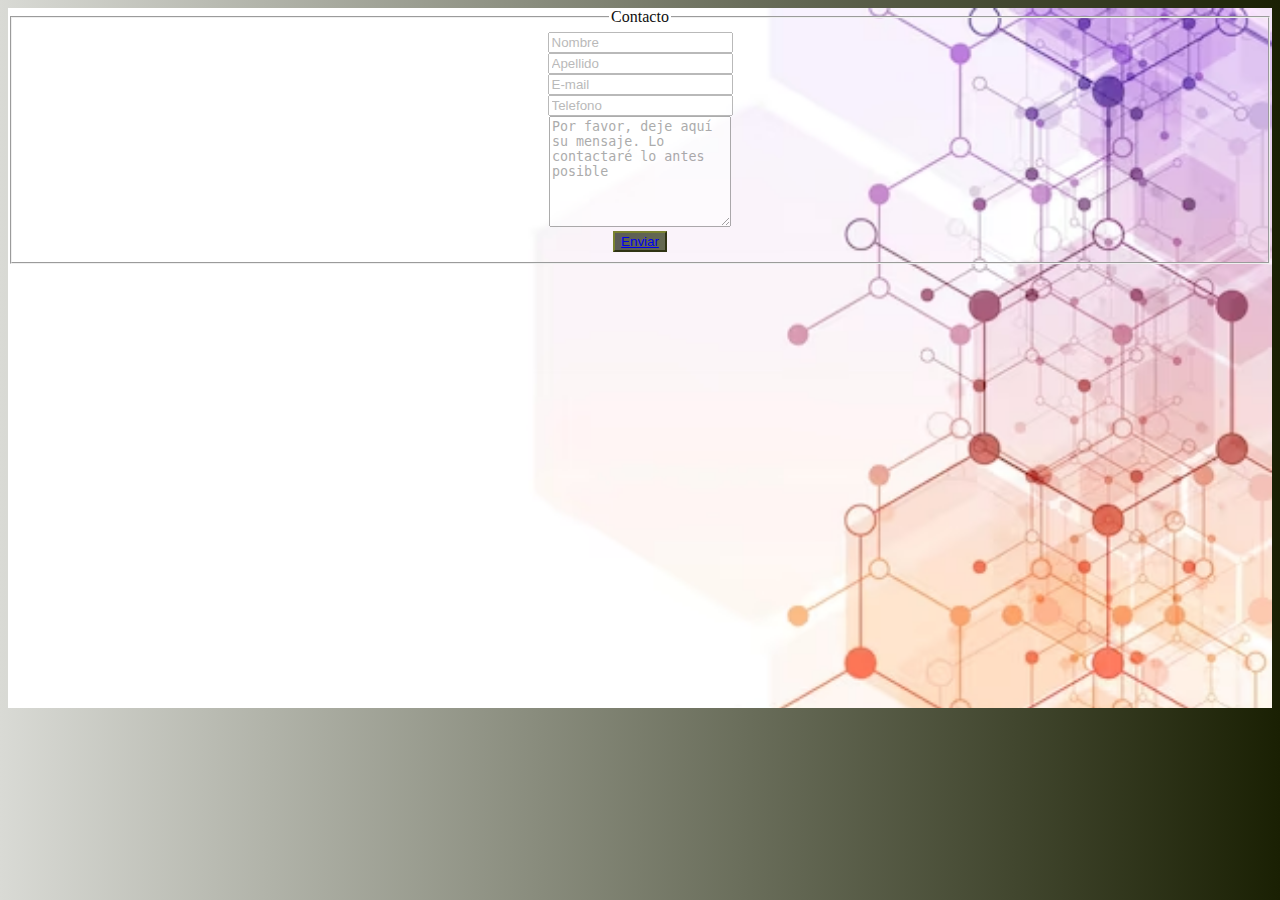
<file: formulariocontacto.html>
<!DOCTYPE html>
<html lang="es">

<head>
    <meta charset="UTF-8">
    <meta http-equiv="X-UA-Compatible" content="IE=edge">
    <meta name="viewport" content="width=device-width, initial-scale=1.0">
    <title>Formulario de Contacto</title>
    <link rel="stylesheet" type="text/css" href="estilos.proyecto.css" />
    <link href="https://cdn.jsdelivr.net/npm/bootstrap@5.3.0-alpha1/dist/css/bootstrap.min.css" rel="stylesheet"
        integrity="sha384-GLhlTQ8iRABdZLl6O3oVMWSktQOp6b7In1Zl3/Jr59b6EGGoI1aFkw7cmDA6j6gD" crossorigin="anonymous">
</head>

<body>
    <div class="fondoimagen3">
        <div class="container" style="height: 700px;">
            <div class="row">
                <div class="col-md-11">
                    <div class="well well-sm">
                        <form class="form-horizontal" method="post">
                            <fieldset>
                                <legend class="letrafija">Contacto</legend>

                                <div class="form-group" style="opacity:  0.5">
                                    <span class="col-md-1 col-md-offset-2 text-center"><i
                                            class="fa fa-user bigicon"></i></span>
                                    <div class="col-md-8">
                                        <input id="fname" name="name" type="text" placeholder="Nombre"
                                            class="form-control">
                                    </div>
                                </div>
                                <div class="form-group" style="opacity:  0.5;">
                                    <span class="col-md-1 col-md-offset-2 text-center"><i
                                            class="fa fa-user bigicon"></i></span>
                                    <div class="col-md-8">
                                        <input id="lname" name="name" type="text" placeholder="Apellido"
                                            class="form-control">
                                    </div>
                                </div>

                                <div class="form-group" style="opacity:  0.5">
                                    <span class="col-md-1 col-md-offset-2 text-center"><i
                                            class="fa fa-envelope-o bigicon"></i></span>
                                    <div class="col-md-8">
                                        <input id="email" name="email" type="text" placeholder="E-mail"
                                            class="form-control">
                                    </div>
                                </div>

                                <div class="form-group" style="opacity:  0.5">
                                    <span class="col-md-1 col-md-offset-2 text-center"><i
                                            class="fa fa-phone-square bigicon"></i></span>
                                    <div class="col-md-8">
                                        <input id="phone" name="phone" type="text" placeholder="Telefono"
                                            class="form-control">
                                    </div>
                                </div>

                                <div class="form-group" style="opacity:  0.6">
                                    <span class="col-md-1 col-md-offset-2 text-center"><i
                                            class="fa fa-pencil-square-o bigicon"></i></span>
                                    <div class="col-md-8">
                                        <textarea class="form-control" id="message" name="message"
                                            placeholder="Por favor, deje aquí su mensaje. Lo contactaré lo antes posible"
                                            rows="7"></textarea>
                                    </div>
                                </div>

                                <div class="form-group">
                                    <div class="col-md-12 text-center">
                                        <button type="button" class="btn btn-primary btn-lg"
                                            style="border-color: rgba(124, 133, 46, 0.938); background: linear-gradient(to right, #5b5c56, #646950)">
                                            <a class="navbar-brand" href="javascript:ventanaAuxiliar('formulariocontacto2.html')">Enviar</a>
                                        </button>
                                    </div>
                                </div>
                            </fieldset>
                        </form>
                    </div>
                </div>
            </div>
        </div>
    </div>
</body>
<script src="programa.proyectofinal.js"></script>

</html>
</file>
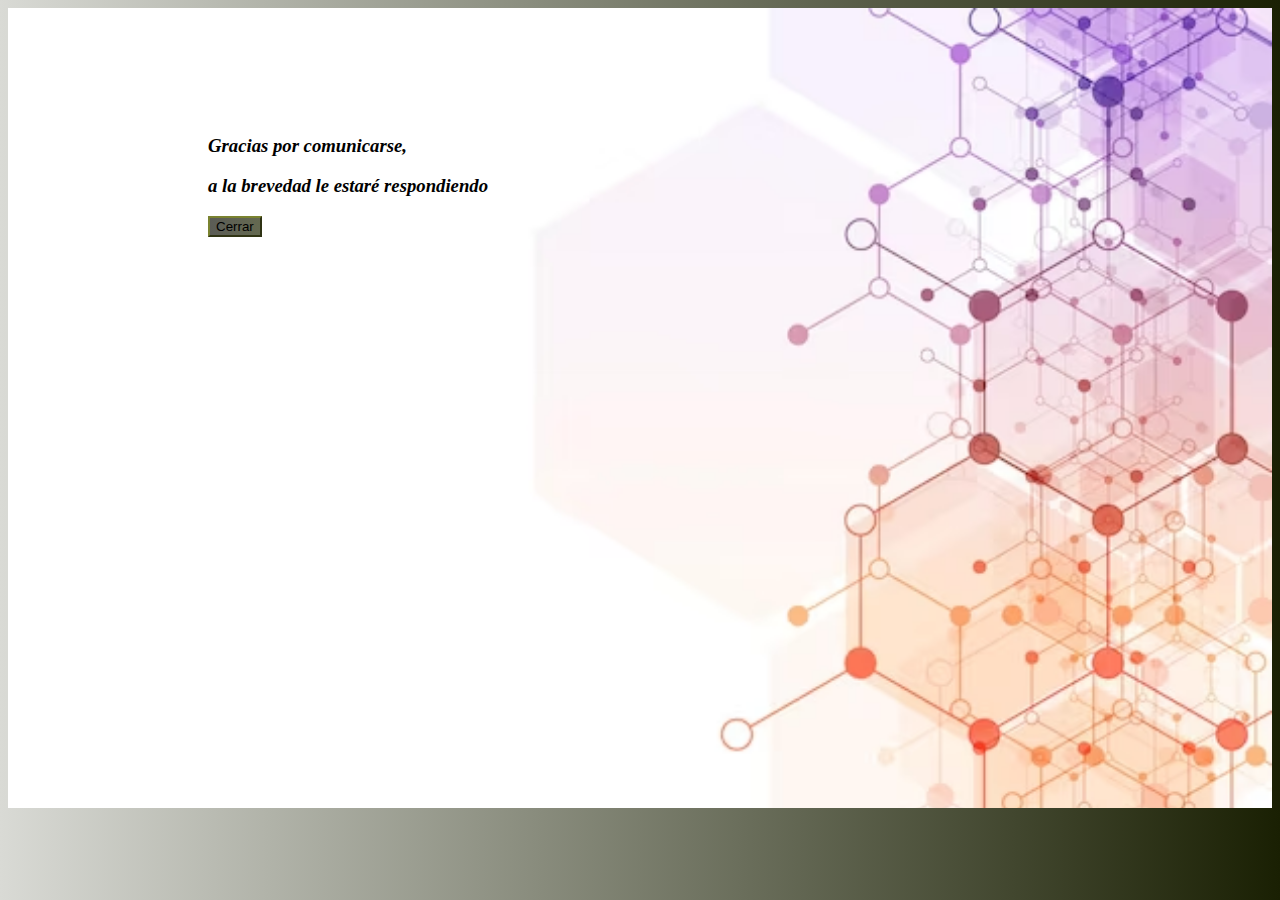
<file: formulariocontacto2.html>
<!DOCTYPE html>
<html lang="es">

<head>
    <meta charset="UTF-8">
    <meta http-equiv="X-UA-Compatible" content="IE=edge">
    <meta name="viewport" content="width=device-width, initial-scale=1.0">
    <title>Formulario de Contacto</title>
    <link rel="stylesheet" type="text/css" href="estilos.proyecto.css" />
    <link href="https://cdn.jsdelivr.net/npm/bootstrap@5.3.0-alpha1/dist/css/bootstrap.min.css" rel="stylesheet"
        integrity="sha384-GLhlTQ8iRABdZLl6O3oVMWSktQOp6b7In1Zl3/Jr59b6EGGoI1aFkw7cmDA6j6gD" crossorigin="anonymous">
</head>

<body>
    <div class="fondoimagen3">
        <div class="formulariocontacto">
            <li>&nbsp;</li>
            <li>&nbsp;</li>
            <li>&nbsp;</li>
            <li>&nbsp;</li>
            <li>&nbsp;</li>
            <li>&nbsp;</li>
            <h3>Gracias por comunicarse,</h3>
            <h3>a la brevedad le estaré respondiendo</h3>
            <button type=submit class="btn btn-primary btn-lg" style="border-color: rgba(124, 133, 46, 0.938); background: linear-gradient(to right, #5b5c56, #646950)" onclick="window.close()">
            Cerrar
            </button>
        </div>
    </div>
</body>
<script src="programa.proyectofinal.js"></script>
</html>
</file>
<file: estilos.proyecto.css>
body {
    background: #d9dad5;
    /* fallback for old browsers */
    background: -webkit-linear-gradient(to right, #d9dad5, #212122);
    /* Chrome 10-25, Safari 5.1-6 */
    background: linear-gradient(to right, #d9dad5, #1a2003);
    /* W3C, IE 10+/ Edge, Firefox 16+, Chrome 26+, Opera 12+, Safari 7+ */
}

h1 {
    font-style: italic;
}

.container {
    text-align: center;
}

.fondoimagen {
    background-image: url(Imagenes/Promaiz\ 2.jpg);
    background-size: cover;
    background-repeat: no-repeat;
    opacity: 1;
}

.fondoimagen2 {
    background-image: url(Imagenes/Hexagonos.avif);
    background-size: contain;
    background-repeat: repeat-y;
    opacity: 1;
}

.fondoimagen3 {
    background-image: url(Imagenes/Hexagonos.avif);
    background-size: 100%;
    background-position: unset;
    background-repeat: no-repeat;
    opacity: 1;
}

.contacto {
    float: right;
}

.cajanegra {
    background-color: black;
}

.botonicono {
    height: 65px;
    width: 65px;
    padding: 0;
    margin: 0;
    border: 0;
}

.colorlinea {
    color: rgba(225, 243, 62, 0.938);
    size: 100px;
}

.infopersonal {
    text-align: left;
    margin-left: 60px;
    margin-right: 60px;
    margin-bottom: 50px;
    margin-top: 50px;
}

.infopersonal2 {
    border-top-color: black;
}

.cajabotones {
    margin-bottom: 50px;
    margin-top: 50px;
}

.negritacursiva {
    font-weight: bold;
    font-style: italic;
    color: black;
}

.negritacursiva2 {
    font-weight: bold;
    font-style: italic;
    color: black;
}

.letrafija {
    color: rgb(15, 15, 15);
}

.letraclara {
    color: rgba(225, 243, 62, 0.938);
    float: right;
}

.letragris {
    color: rgb(22, 37, 37);
}

.letragris:hover {
    color: rgba(225, 243, 62, 0.938);
}

.letragris:active {
    color: rgba(225, 243, 62, 0.938);
}

.letragris {
    transition-property: all;
    transition-duration: 0.5s;
    transition-timing-function: ease-in;
    transition-delay: 0.1s;
}

.letranegra {
    color: black;
}

.letranegra:hover {
    color: rgba(225, 243, 62, 0.938);
}

.letranegra:active {
    color: rgba(225, 243, 62, 0.938);
}

.letranegra {
    transition-property: all;
    transition-duration: 0.5s;
    transition-timing-function: ease-in;
    transition-delay: 0.1s;
}

.row {
    align-items: center;
}

#notapersonal {
    margin-top: 30px;
}

p {
    padding-left: 20px;
    padding-right: 20px;
    font-style: italic;
}

footer {
    text-align: right;
}

img {
    border: 1px solid black;
}

.class1 {
    text-align: left;
    font-weight: bold;
    text-decoration: underline;
}

.class2 {
    text-align: end;
    font-style: italic;
}

.class3 {
    text-align: justify;
}

.class4 {
    text-align: left;
    text-decoration: underline;
}

ul {
    list-style-type: none;
    border: 1px black;
    margin: 5px;
}

li {
    list-style-type: none;
}

.visible {
    padding: 1rem;
    height: 700px;
    opacity: 1;
    transition: 0.2s all linear;
}

.oculto {
    opacity: 0;
    height: 0px;
}

.formulariocontacto {
    height: 800px;
    width: 800px;
    margin-left: 200px;
    font-style: italic;
}

.submenu:hover {
    display: block;
}

.submenu {
    display: none;
    min-width: 140px;
}
</file>
